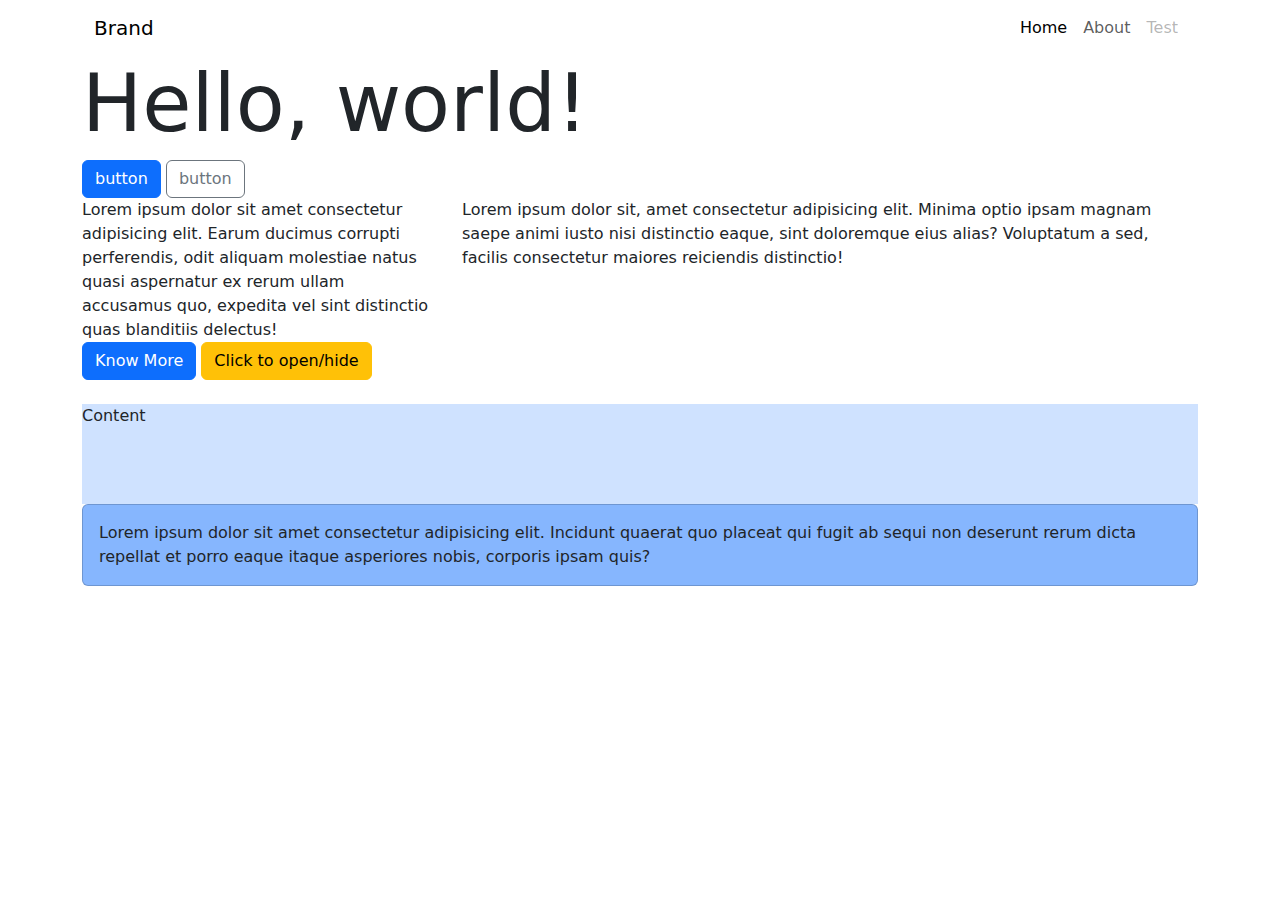
<file: test.html>
<!doctype html>
<html lang="en">

<head>
    <meta charset="utf-8">
    <meta name="viewport" content="width=device-width, initial-scale=1">
    <title>Bootstrap demo</title>
    <link href="https://cdn.jsdelivr.net/npm/bootstrap@5.3.3/dist/css/bootstrap.min.css" rel="stylesheet"
        integrity="sha384-QWTKZyjpPEjISv5WaRU9OFeRpok6YctnYmDr5pNlyT2bRjXh0JMhjY6hW+ALEwIH" crossorigin="anonymous">
</head>

<body>
    <div class="container-lg">
        <!-- this is a nav bar -->
        <nav class="navbar navbar-expand-lg">
            <div class="container">
                <a href="#" class="navbar-brand">Brand</a>
                <ul class="navbar-nav">
                    <li class="nav-item">
                        <a href="#" class="nav-link active">Home</a>
                    </li>
                    <li class="nav-item">
                        <a href="#" class="nav-link">About</a>
                    </li>
                    <li class="nav-item">
                        <a href="#" class="nav-link disabled">Test</a>
                    </li>
                </ul>
            </div>
        </nav>

        <!-- this is a hero area -->
        <h1 class="display-1">Hello, world!</h1>
        <button class="btn btn-primary">button</button>
        <button class="btn btn-outline-secondary">button</button>
        <div class="row">
            <div class="col-4">Lorem ipsum dolor sit amet consectetur adipisicing elit. Earum ducimus corrupti
                perferendis,
                odit aliquam molestiae natus quasi aspernatur ex rerum ullam accusamus quo, expedita vel sint distinctio
                quas blanditiis delectus!</div>
            <div class="col-8">
                Lorem ipsum dolor sit, amet consectetur adipisicing elit. Minima optio ipsam magnam saepe animi iusto
                nisi
                distinctio eaque, sint doloremque eius alias? Voluptatum a sed, facilis consectetur maiores reiciendis
                distinctio!
            </div>
        </div>

        <!-- this is modal practice -->
        <button class="btn btn-primary" data-bs-toggle="modal" data-bs-target="#modal">Know More</button>
        <div class="modal" id="modal">
            <div class="modal-dialog modal-full-screen-md-down">
                <div class="modal-content">
                    <div class="modal-header">
                        <h1>Do you want to get a gift card?</h1>
                    </div>
                    <div class="modal-body">
                        <p>get a gift card today and this is the benifits!</p>
                    </div>
                    <div class="modal-footer">
                        <button type="button" class="btn btn-secondary" data-bs-dismiss="modal">Close</button>
                        <button type="button" class="btn btn-primary">Save changes</button>
                    </div>
                </div>
            </div>
        </div>

        <!-- this is collapse practice -->
        <button class="btn btn-warning" data-bs-toggle="collapse" data-bs-target="#row" aria-expanded="false"
            aria-controls="row">Click to open/hide</button>
        <div class="row" id="row">
            <div class="col pt-4">
                <div class="box bg-primary-subtle" style="height:100px">Content</div>
            </div>
        </div>

        <!-- this is a card practice -->
        <div class="card bg-primary bg-opacity-50">
            <div class="card-body">Lorem ipsum dolor sit amet consectetur adipisicing elit. Incidunt
                quaerat quo
                placeat qui fugit ab
                sequi non deserunt rerum dicta repellat et porro eaque itaque asperiores nobis, corporis ipsam quis?
            </div>
        </div>

    </div>

    </div>
    <script src="https://cdn.jsdelivr.net/npm/bootstrap@5.3.3/dist/js/bootstrap.bundle.min.js"
        integrity="sha384-YvpcrYf0tY3lHB60NNkmXc5s9fDVZLESaAA55NDzOxhy9GkcIdslK1eN7N6jIeHz"
        crossorigin="anonymous"></script>
</body>

</html>
</file>
